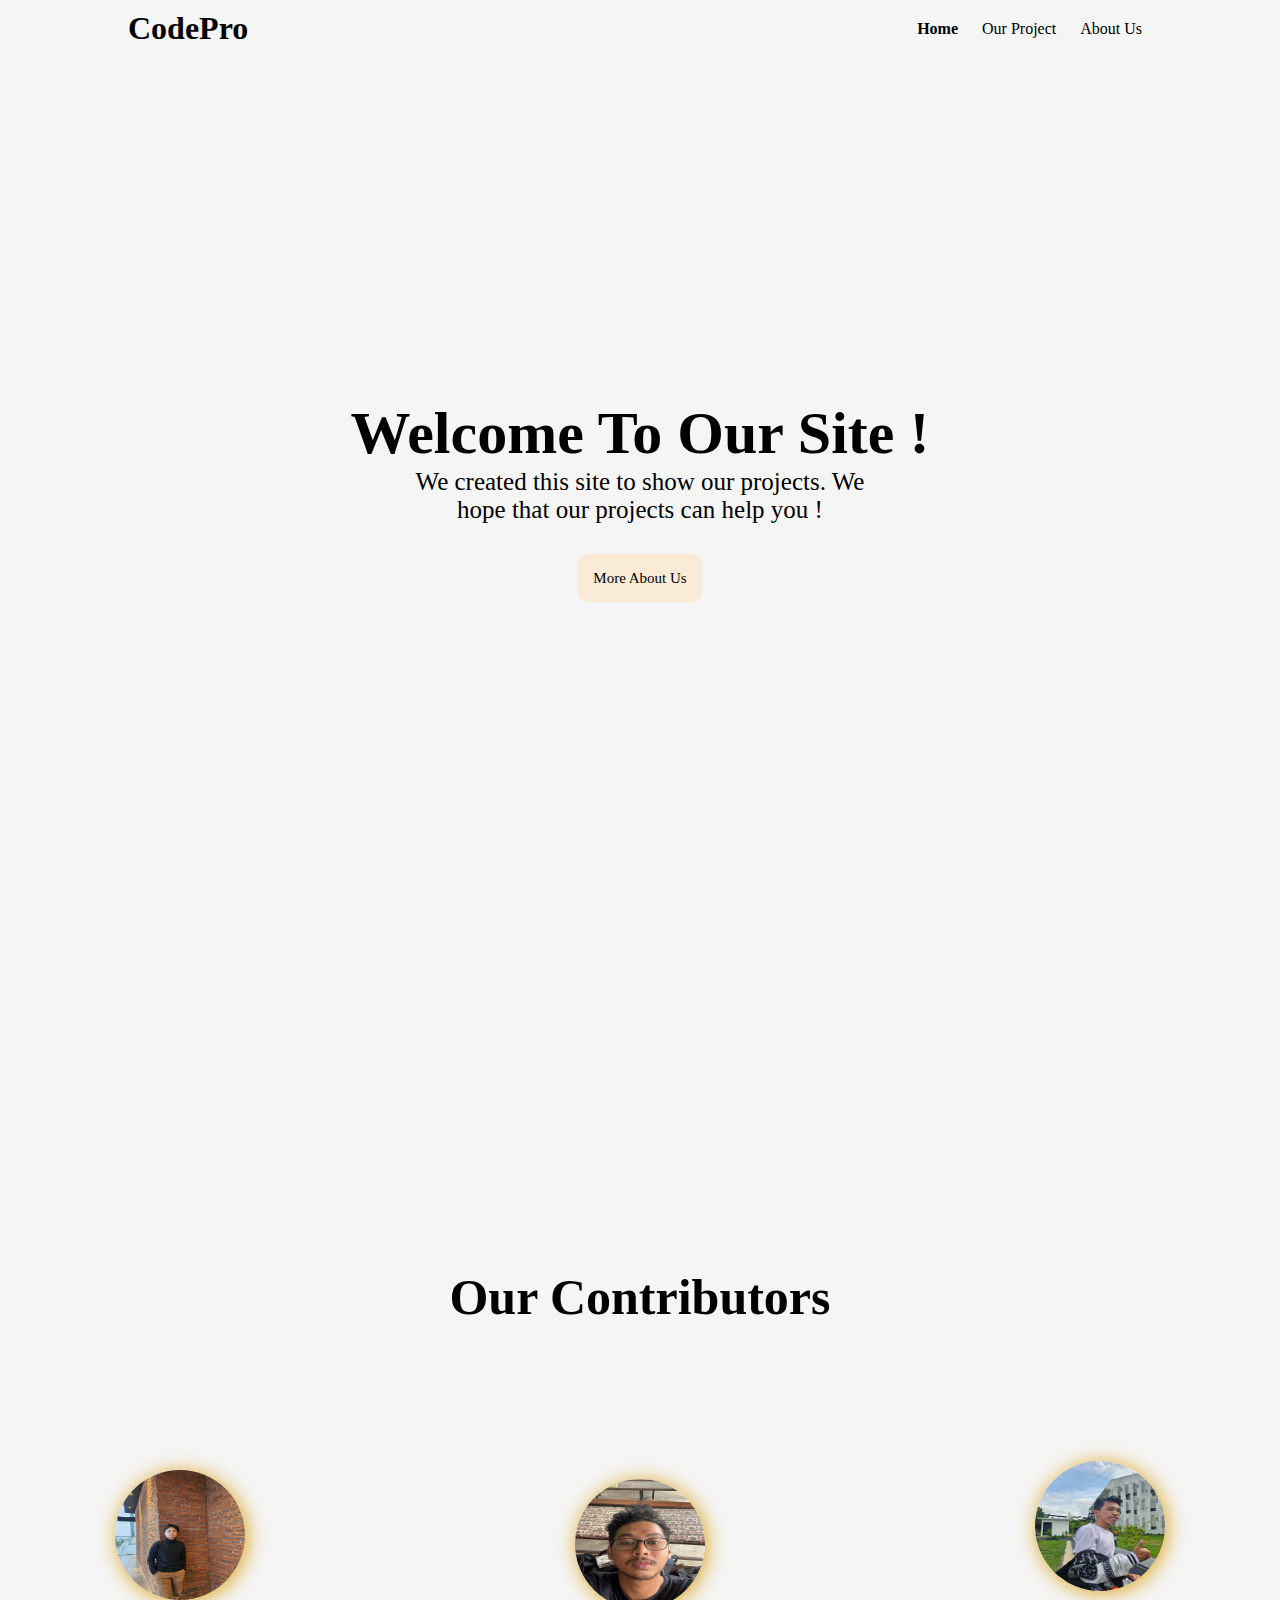
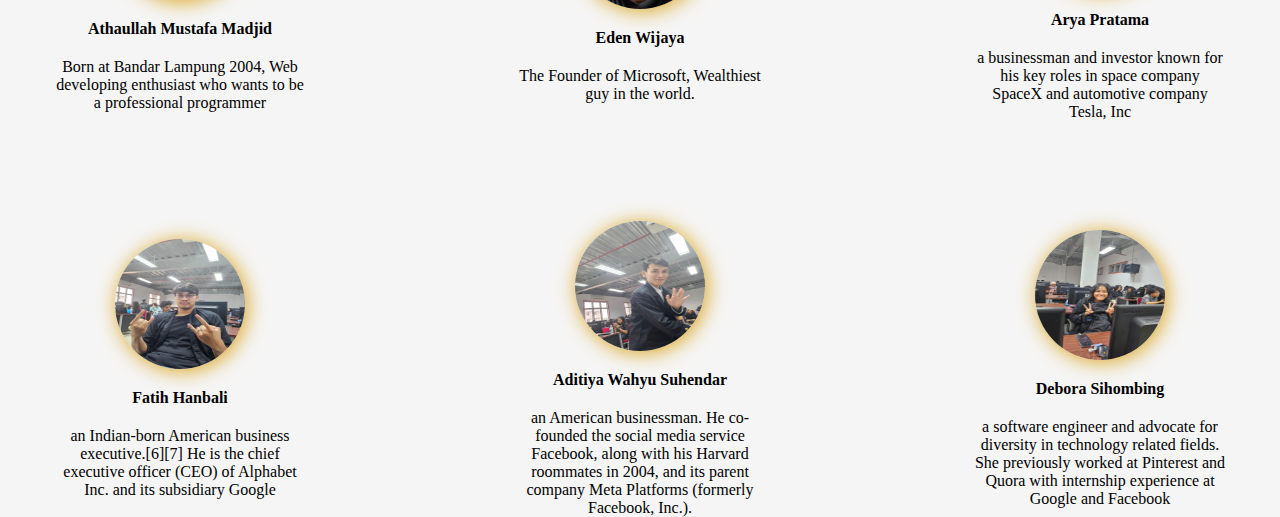
<file: Tugas-1/html/index.html>
<!DOCTYPE html>
<html lang="en">
  <head>
    <meta charset="UTF-8" />
    <meta name="viewport" content="width=device-width, initial-scale=1.0" />
    <title>Document</title>
    <link rel="stylesheet" href="../styles/style.css" />
  </head>
  <body>
    <header class="header">
      <h1>CodePro</h1>
      <nav class="navbar">
        <a href="home.html" class="home">Home</a>
        <a href="project.html">Our Project</a>
        <a href="aboutUs.html">About Us</a>
      </nav>
    </header>

    <main class="container">
      <!-- Welcoming content -->
      <section class="content-home-1 page">
        <div class="home-text">
          <h2>Welcome To Our Site !</h2>
          <p>
            We created this site to show our projects. We hope that our projects
            can help you !
          </p>
        </div>

        <div class="button">
          <a href="aboutUs.html">More About Us </a>
        </div>
      </section>

      <!-- Contributor -->
      <section class="content-home-2 page">
        <h2>Our Contributors</h2>
        <div class="wrapper-home">
          <div class="contributor-1 part">
            <img src="../img/My PP.jpg" alt="" class="image" />
            <h4>Athaullah Mustafa Madjid</h4>
            <p>
              Born at Bandar Lampung 2004, Web developing enthusiast who wants
              to be a professional programmer
            </p>
          </div>
          <div class="contributor-2 part">
            <img src="../img/eden.jpg" alt="" class="image" />
            <h4>Eden Wijaya</h4>
            <p>The Founder of Microsoft, Wealthiest guy in the world.</p>
          </div>
          <div class="contributor-3 part">
            <img src="../img/arya.jpg" alt="" class="image" />
            <h4>Arya Pratama</h4>
            <p>
              a businessman and investor known for his key roles in space
              company SpaceX and automotive company Tesla, Inc
            </p>
          </div>
          <div class="contributor-4 part">
            <img src="../img/fatih.jpg" alt="" class="image" />
            <h4>Fatih Hanbali</h4>
            <p>
              an Indian-born American business executive.[6][7] He is the chief
              executive officer (CEO) of Alphabet Inc. and its subsidiary Google
            </p>
          </div>
          <div class="contributor-5 part">
            <img src="../img/adit.jpg" alt="" class="image" />
            <h4>Aditiya Wahyu Suhendar</h4>
            <p>
              an American businessman. He co-founded the social media service
              Facebook, along with his Harvard roommates in 2004, and its parent
              company Meta Platforms (formerly Facebook, Inc.).
            </p>
          </div>
          <div class="contributor-6 part">
            <img src="../img/debora.jpg" alt="" class="image" />
            <h4>Debora Sihombing</h4>
            <p>
              a software engineer and advocate for diversity in technology
              related fields. She previously worked at Pinterest and Quora with
              internship experience at Google and Facebook
            </p>
          </div>
        </div>
      </section>
    </main>
  </body>
</html>
</file>
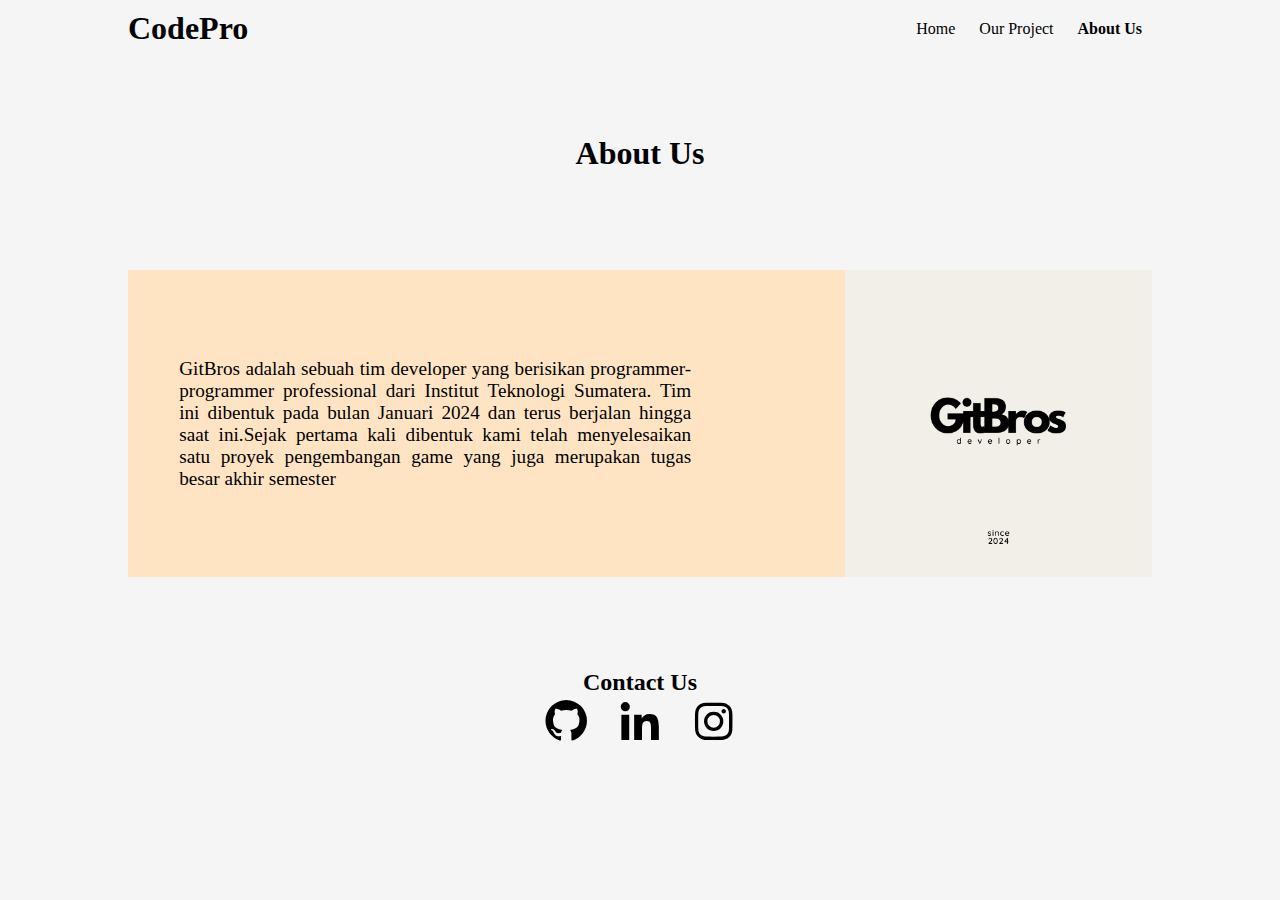
<file: Tugas-1/html/aboutUs.html>
<!DOCTYPE html>
<html lang="en">
  <head>
    <meta charset="UTF-8" />
    <meta name="viewport" content="width=device-width, initial-scale=1.0" />
    <title>Document</title>
    <link rel="stylesheet" href="../styles/style.css" />
    <link
      href="https://unpkg.com/boxicons@2.1.4/css/boxicons.min.css"
      rel="stylesheet"
    />
  </head>
  <body>
    <header class="header">
      <h1>CodePro</h1>
      <nav class="navbar">
        <a href="index.html">Home</a>
        <a href="project.html">Our Project</a>
        <a href="aboutUs.html" class="about-us">About Us</a>
      </nav>
    </header>

    <main class="container">
      <div class="title">
        <h2>About Us</h2>
      </div>
      <section class="content-aboutUS">
        <div class="content-1">
          <p>
            GitBros adalah sebuah tim developer yang berisikan
            programmer-programmer professional dari Institut Teknologi Sumatera.
            Tim ini dibentuk pada bulan Januari 2024 dan terus berjalan hingga
            saat ini.Sejak pertama kali dibentuk kami telah menyelesaikan satu
            proyek pengembangan game yang juga merupakan tugas besar akhir
            semester
          </p>

          <img src="../img/logo.png" alt="" />
        </div>
        <div class="contact">
          <h2>Contact Us</h2>
          <a href="https://github.com/mustafamadjid" target="_blank"
            ><i class="bx bxl-github"></i
          ></a>
          <a
            href="https://www.linkedin.com/in/mustafa-madjid-60a330245/"
            target="_blank"
            ><i class="bx bxl-linkedin"></i
          ></a>
          <a href="https://www.instagram.com/mustafamadjid/" target="_blank"
            ><i class="bx bxl-instagram"></i
          ></a>
        </div>
      </section>
    </main>
  </body>
</html>
</file>
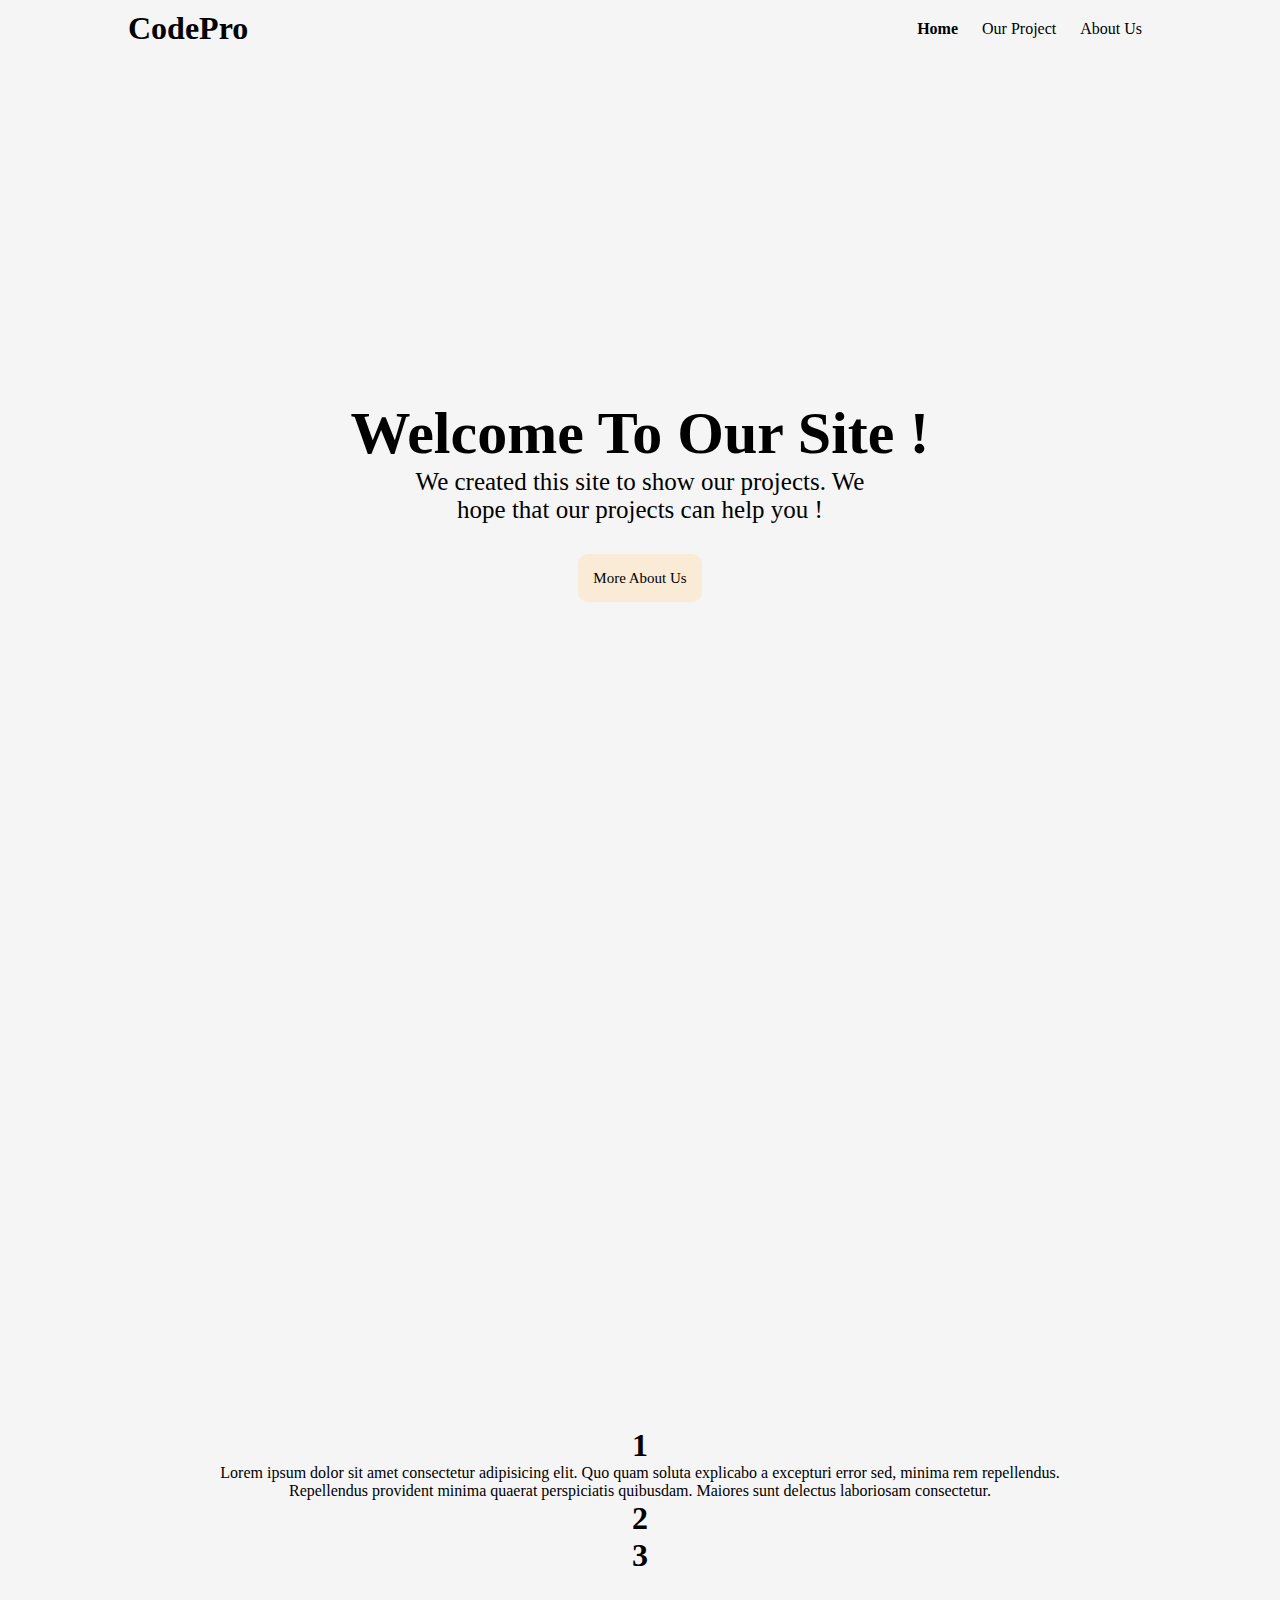
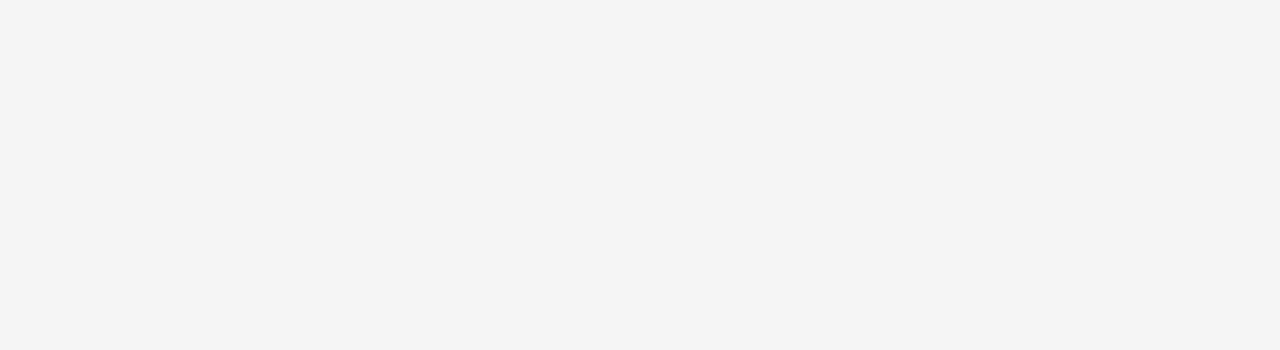
<file: Tugas-1/html/home.html>
<!DOCTYPE html>
<html lang="en">
  <head>
    <meta charset="UTF-8" />
    <meta name="viewport" content="width=device-width, initial-scale=1.0" />
    <title>Document</title>
    <link rel="stylesheet" href="../styles/style.css" />
  </head>
  <body>
    <header class="header">
      <h1>CodePro</h1>
      <nav class="navbar">
        <a href="home.html" class="home">Home</a>
        <a href="project.html">Our Project</a>
        <a href="aboutUs.html">About Us</a>
      </nav>
    </header>

    <main class="container-home">
      <!-- Welcoming content -->
      <section class="content-home-1 page">
        <div class="home-text">
          <h2>Welcome To Our Site !</h2>
          <p>
            We created this site to show our projects. We hope that our projects
            can help you !
          </p>
        </div>

        <div class="button">
          <a href="aboutUs.html">More About Us </a>
        </div>
      </section>

      <!-- Contributor -->
      <section class="content-home-2 page">
        <div class="contributor-1 part">
          <h1>1</h1>
          <p>
            Lorem ipsum dolor sit amet consectetur adipisicing elit. Quo quam
            soluta explicabo a excepturi error sed, minima rem repellendus.
            Repellendus provident minima quaerat perspiciatis quibusdam. Maiores
            sunt delectus laboriosam consectetur.
          </p>
        </div>
        <div class="contributor-2 part">
          <h1>2</h1>
        </div>
        <div class="contributor-3 part">
          <h1>3</h1>
        </div>
      </section>
    </main>
  </body>
</html>
</file>
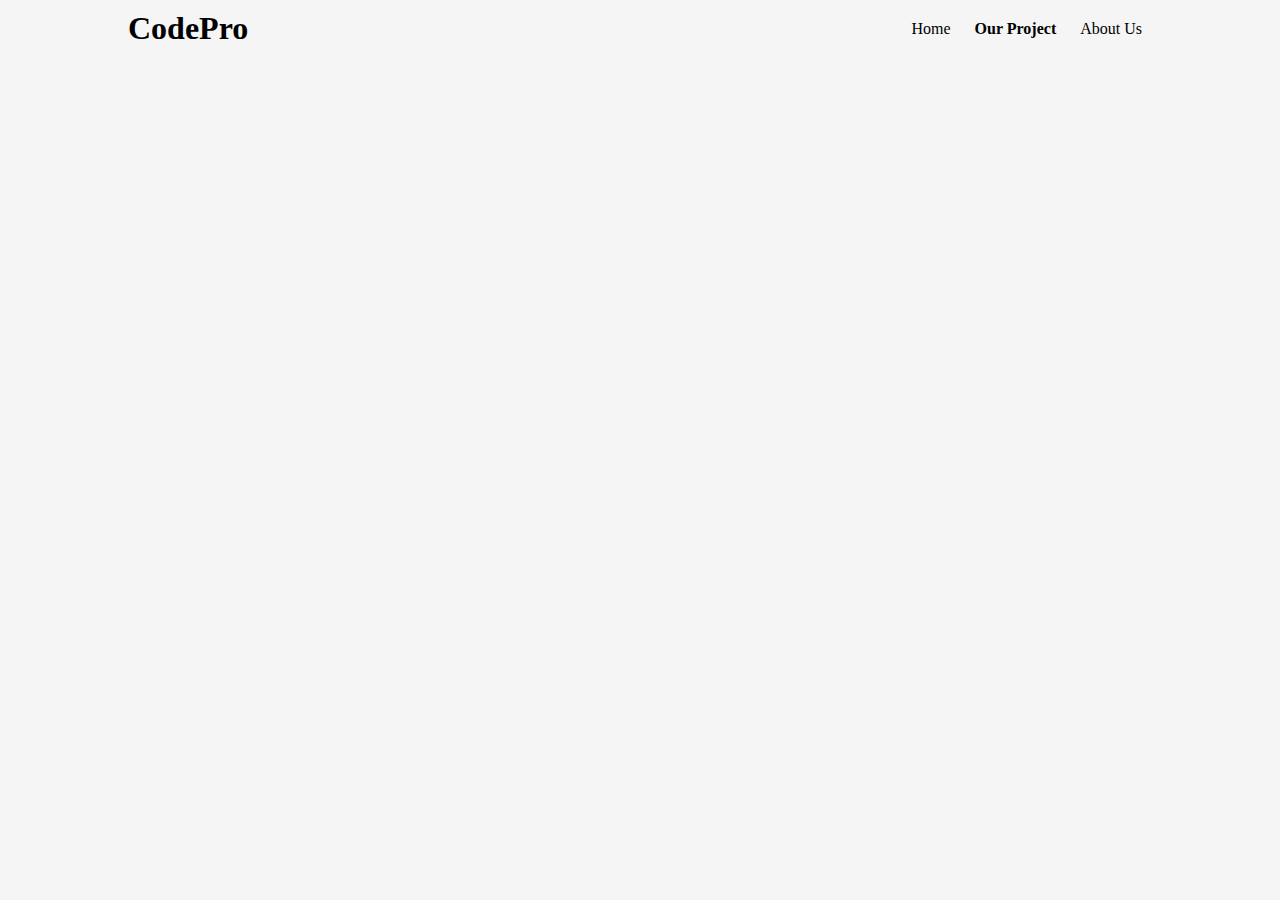
<file: Tugas-1/html/project.html>
<!DOCTYPE html>
<html lang="en">
  <head>
    <meta charset="UTF-8" />
    <meta name="viewport" content="width=device-width, initial-scale=1.0" />
    <title>Document</title>
    <link rel="stylesheet" href="../styles/style.css" />
  </head>
  <body>
    <header class="header">
      <h1>CodePro</h1>
      <nav class="navbar">
        <a href="index.html">Home</a>
        <a href="project.html" class="project">Our Project</a>
        <a href="aboutUs.html">About Us</a>
      </nav>
    </header>

    <main class="container"></main>
  </body>
</html>
</file>
<file: Tugas-1/styles/style.css>
* {
  scroll-behavior: smooth;
  box-sizing: border-box;
  margin: 0;
  padding: 0;
  font-family: "Poppins";
}

body {
  width: 100%;
  background-color: whitesmoke;
}

/* Header Style */
.header {
  position: fixed;
  top: 0;
  left: 0;
  padding: 10px 10%;
  width: 100%;
  display: flex;
  justify-content: space-between;
  align-items: center;

  background-color: whitesmoke;
  z-index: 100;
}

.navbar a {
  padding: 10px;
  text-decoration: none;
  color: black;
}

.navbar a:hover {
  text-decoration: underline;
}

.home {
  font-weight: 700;
}

.project {
  font-weight: 700;
}

.about-us {
  font-weight: 700;
}

/* Page Style */
.page {
  height: 100vh;
  width: 100%;
  display: flex;
  align-items: center;
  justify-content: center;
}

/* Home Content 1 */
.container {
  display: flex;
  align-items: center;
  justify-content: center;
  width: 100%;
  flex-direction: column;
}

.content-home-1 {
  display: flex;
  align-items: center;
  justify-content: center;
  height: 100vh;
  width: 100%;
  text-align: center;

  flex-direction: column;
  margin-top: 50px;
  margin-bottom: 100px;
}

.home-text {
  display: flex;
  align-items: center;
  justify-content: center;
  flex-direction: column;
}
.home-text h2 {
  font-size: 60px;
}
.home-text p {
  text-align: center;
  font-size: 25px;
  width: 500px;
}

.button {
  background-color: antiquewhite;
  margin-top: 30px;
  padding: 15px;
  border-radius: 10px;
}

.button a {
  text-decoration: none;
  color: black;
  font-size: 15px;
  transition: 0.5s;
}

.button a:hover {
  font-size: larger;
  color: goldenrod;
}

/* Home Content 2 */
.content-home-2 {
  display: flex;
  justify-content: center;
  align-items: center;
  flex-direction: column;
}

.content-home-2 h2 {
  margin-top: 250px;
  font-size: 50px;
}

.wrapper-home {
  display: grid;
  list-style-type: none;
  margin: 0;
  padding: 0;
  grid-template-columns: repeat(3, auto);
  grid-template-rows: repeat(2, auto);

  position: relative;
  top: 15%;
  gap: 100px;
}

.part {
  display: flex;
  align-items: center;
  justify-content: center;
  flex-direction: column;
}

.part h4 {
  margin-top: 20px;
  margin-bottom: 20px;
}
.part p {
  text-align: center;
  width: 70%;
}

.image {
  height: 130px;
  width: 130px;
  border-radius: 500px;

  box-shadow: 2px 2px 20px goldenrod;
  transition: 1s;
}

.image:hover {
  box-shadow: 2px 20px 100px goldenrod;
}

/* Our Project */

.content-project {
  position: absolute;
  top: 20%;
}

.project-1 {
  display: flex;
  justify-content: center;
  align-items: center;
  flex-direction: column;

  margin-bottom: 10%;
}

.content-project p {
  width: 50%;
  text-align: justify;

  margin-top: 20px;
}

.content-project h2 {
  font-size: 2rem;
  margin-bottom: 20px;
}

.image-project {
  width: 50%;
}

/* About Us */
.container .title {
  position: absolute;
  top: 15%;
}

.title h2 {
  font-size: 2rem;
}
.content-aboutUS {
  position: absolute;
  top: 30%;
  left: 10%;
  right: 10%;
}

.content-aboutUS .content-1 {
  display: flex;
  justify-content: space-between;
  align-items: center;
  background-color: bisque;
}

.content-aboutUS .content-1 p {
  padding: 5%;
  width: 60%;

  text-align: justify;
  font-size: 120%;
}
.content-aboutUS .content-1 img {
  width: 30%;
}

.contact {
  text-align: center;

  margin-top: 9%;
}

.contact p {
  font-size: 2rem;
}

.contact a {
  font-size: 50px;

  color: black;
  padding: 10px;
}
</file>
